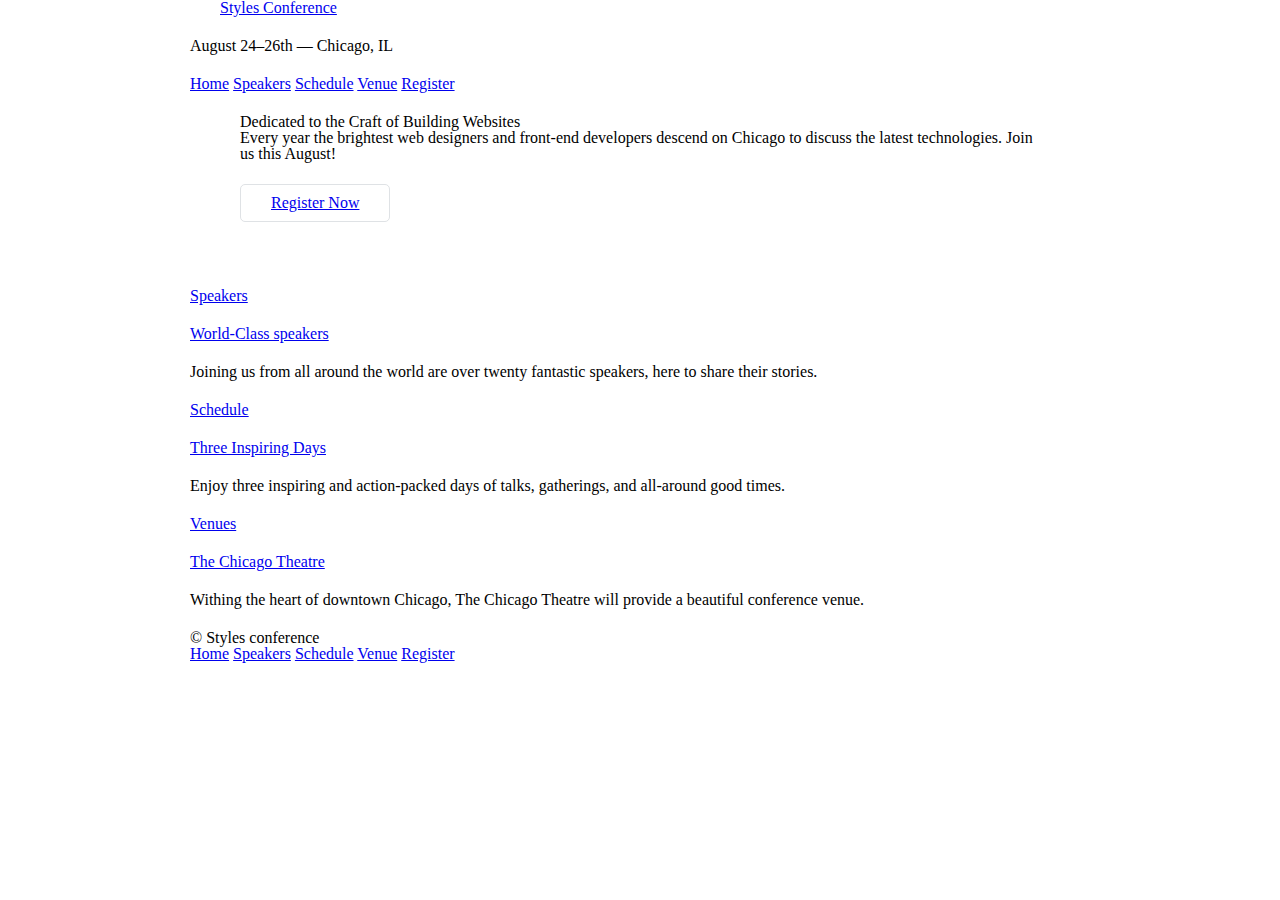
<file: TIY start up/index.html>
<!DOCTYPE html>
<html lang="en">
<head>
  <meta charset="utf-8">
  <title>Styles Conference</title>
  <link rel="stylesheet" href="assets/stylesheets/main.css">
</head>
<body>
  <header class="container">
<section class="container">
  <h1>
    <a href="index.html">Styles Conference</a>
  </h1>
</section>
  <h3>August 24&ndash;26th &mdash; Chicago, IL</h3>
  <nav>
    <a href="index.html">Home</a>
    <a href="speakers.html">Speakers</a>
    <a href="schedule.html">Schedule</a>
    <a href="venue.html">Venue</a>
    <a href="register.html">Register</a>
  </nav>
</header>
<section class="hero container">
  <h2>Dedicated to the Craft of Building Websites</h2>
  <p>Every year the brightest web designers and front-end developers descend on Chicago to discuss the latest technologies. Join us this August!</p>
  <a class="btn btn-alt" href="register.html">Register Now</a>
</section>
<section class="container">
  <section>
    <a href="speakers.html">
      <h5>Speakers</h5>
    <h3>World-Class speakers</h3>
  </a>
    <p>Joining us from all around the world are over twenty fantastic speakers, here to share their stories.</p>
  </section>
  <section>
    <a href="schedule.html">
      <h5>Schedule</h5>
    <h3>Three Inspiring Days</h3>
  </a>
    <p>Enjoy three inspiring and action-packed days of talks, gatherings, and all-around good times.</p>
  </section>
  <section>
    <a href="venues.html">
      <h5>Venues</h5>
    <h3>The Chicago Theatre</h3>
  </a>
    <p>Withing the heart of downtown Chicago, The Chicago Theatre will provide a beautiful conference venue.</p>
  </section>
</section>
<footer class="container">
  <small>&copy; Styles conference</small>
  <nav>
    <a href="index.html">Home</a>
    <a href="speakers.html">Speakers</a>
    <a href="schedule.html">Schedule</a>
    <a href="venue.html">Venue</a>
    <a href="register.html">Register</a>
  </nav>
</footer>
</body>
</html>
</file>
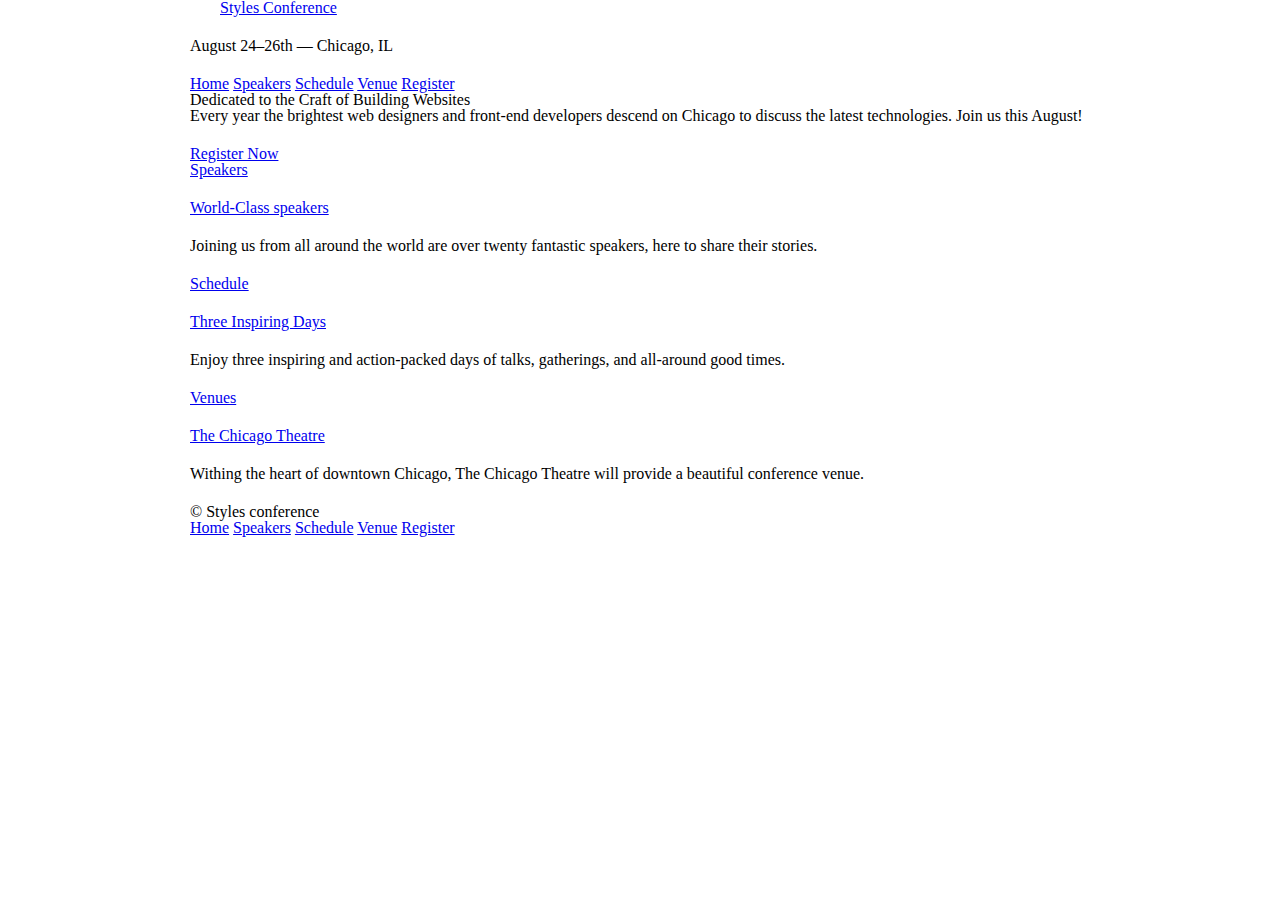
<file: TIY start up/register.html>
<!DOCTYPE html>
<html lang="en">
<head>
  <meta charset="utf-8">
  <title>Styles Conference</title>
  <link rel="stylesheet" href="assets/stylesheets/main.css">
</head>
<body>
  <header class="container">
<section class="container">
  <h1>
    <a href="index.html">Styles Conference</a>
  </h1>
</section>
  <h3>August 24&ndash;26th &mdash; Chicago, IL</h3>
  <nav>
    <a href="index.html">Home</a>
    <a href="speakers.html">Speakers</a>
    <a href="schedule.html">Schedule</a>
    <a href="venue.html">Venue</a>
    <a href="register.html">Register</a>
  </nav>
</header>
<section class="container">
  <h2>Dedicated to the Craft of Building Websites</h2>
  <p>Every year the brightest web designers and front-end developers descend on Chicago to discuss the latest technologies. Join us this August!</p>
  <a href="register.html">Register Now</a>
</section>
<section class="container">
  <section>
    <a href="speakers.html">
      <h5>Speakers</h5>
    <h3>World-Class speakers</h3>
  </a>
    <p>Joining us from all around the world are over twenty fantastic speakers, here to share their stories.</p>
  </section>
  <section>
    <a href="schedule.html">
      <h5>Schedule</h5>
    <h3>Three Inspiring Days</h3>
  </a>
    <p>Enjoy three inspiring and action-packed days of talks, gatherings, and all-around good times.</p>
  </section>
  <section>
    <a href="venues.html">
      <h5>Venues</h5>
    <h3>The Chicago Theatre</h3>
  </a>
    <p>Withing the heart of downtown Chicago, The Chicago Theatre will provide a beautiful conference venue.</p>
  </section>
</section>
<footer class="container">
  <small>&copy; Styles conference</small>
  <nav>
    <a href="index.html">Home</a>
    <a href="speakers.html">Speakers</a>
    <a href="schedule.html">Schedule</a>
    <a href="venue.html">Venue</a>
    <a href="register.html">Register</a>
  </nav>
</footer>
</body>
</html>
</file>
<file: TIY start up/assets/stylesheets/main.css>
/* http://meyerweb.com/eric/tools/css/reset/
   v2.0 | 20110126
   License: none (public domain)
*/

html, body, div, span, applet, object, iframe,
h1, h2, h3, h4, h5, h6, p, blockquote, pre,
a, abbr, acronym, address, big, cite, code,
del, dfn, em, img, ins, kbd, q, s, samp,
small, strike, strong, sub, sup, tt, var,
b, u, i, center,
dl, dt, dd, ol, ul, li,
fieldset, form, label, legend,
table, caption, tbody, tfoot, thead, tr, th, td,
article, aside, canvas, details, embed,
figure, figcaption, footer, header, hgroup,
menu, nav, output, ruby, section, summary,
time, mark, audio, video {
	margin: 0;
	padding: 0;
	border: 0;
	font-size: 100%;
	font: inherit;
	vertical-align: baseline;
}
/* HTML5 display-role reset for older browsers */
article, aside, details, figcaption, figure,
footer, header, hgroup, menu, nav, section {
	display: block;
}
body {
	line-height: 1;
}
ol, ul {
	list-style: none;
}
blockquote, q {
	quotes: none;
}
blockquote:before, blockquote:after,
q:before, q:after {
	content: '';
	content: none;
}
table {
	border-collapse: collapse;
	border-spacing: 0;
}
/*

Grid

*/

*,
*:before,
*:after {
  -webkit-box-sizing: border-box;
  -moz-box-sizing: border-box;
  box-sizing: border-box;
}
.container {
  margin: 0 auto;
  padding-left: 30px;
  padding-right: 30px;
  width: 960px;
}
/*

Typography

*/

h1, h3, h4, h5, p {
  margin-bottom: 22px;
}

/*
Buttons
*/
.btn {
  border-radius: 5px;
  display: inline-block;
  margin: 0;
}
.btn-alt {
  border: 1px solid #dfe2e5;
  padding: 10px 30px;
}

/*
Home
*/
.hero {
  padding: 22px 80px 66px 80px;
}
</file>
